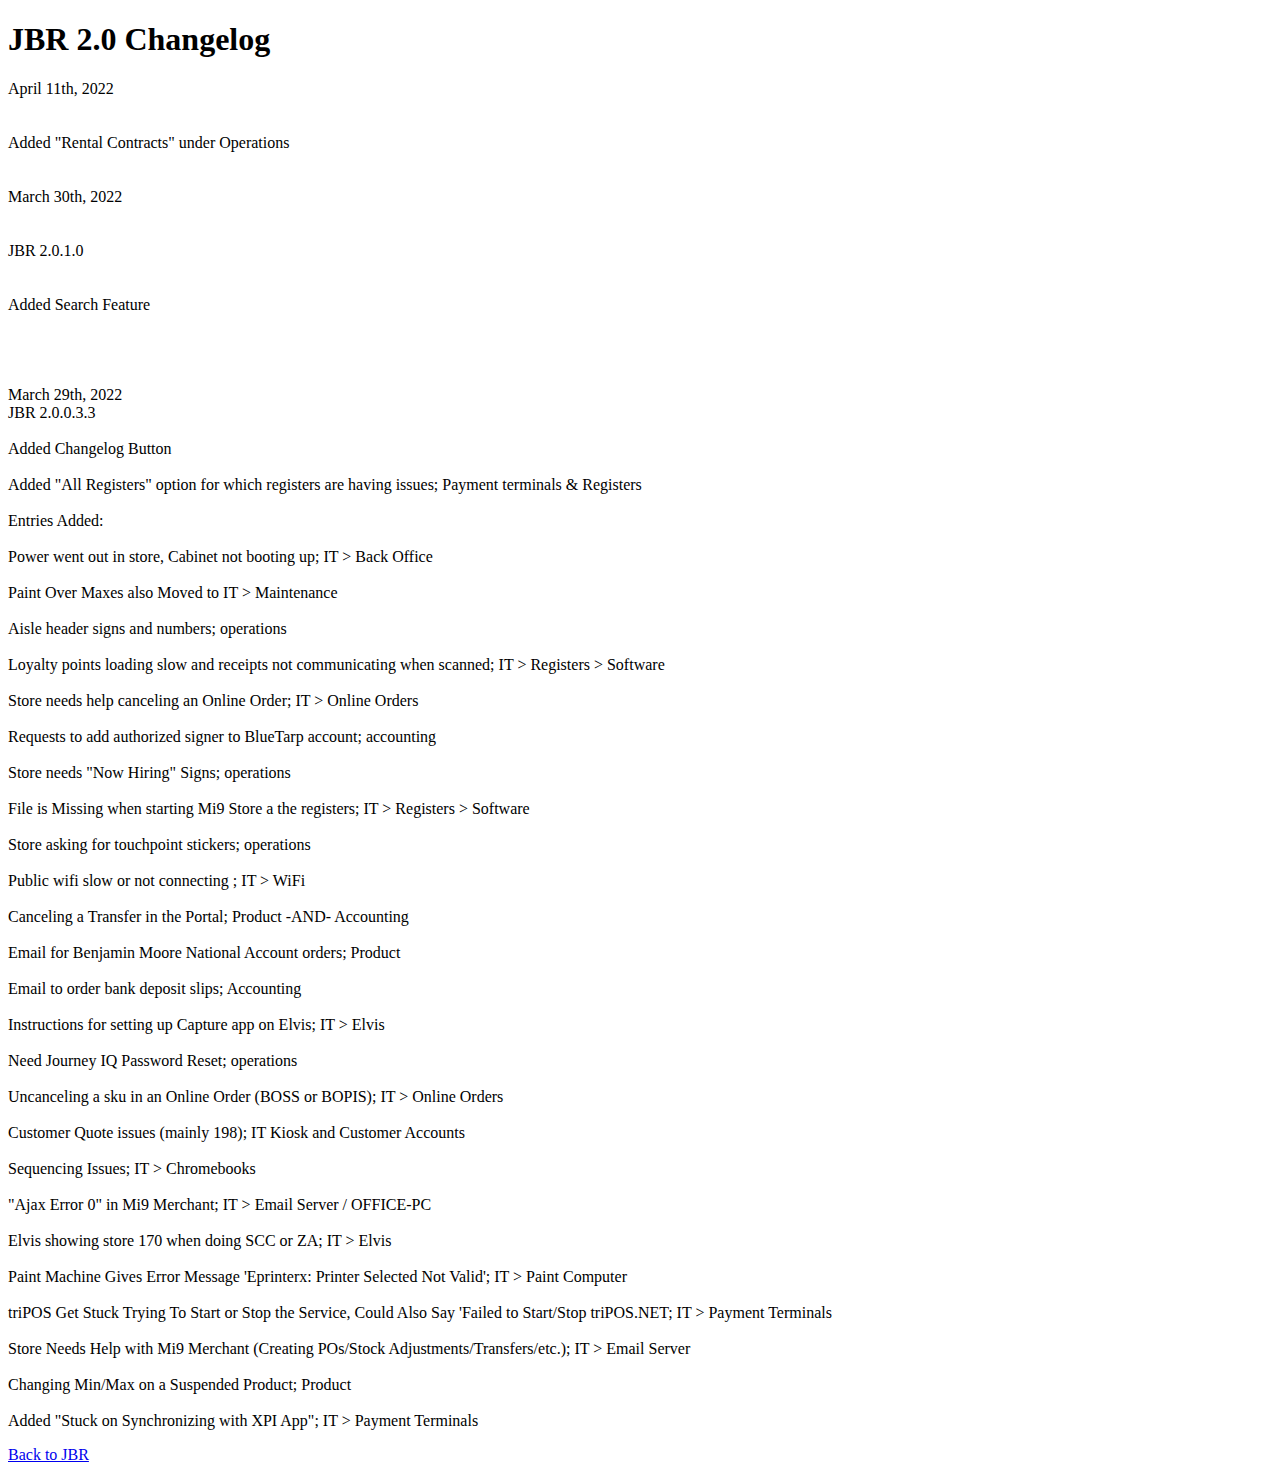
<file: changelog.html>
<!DOCTYPE html>
<html lang="en">
    <div class="changelog">
        <h1>
            JBR 2.0 Changelog
        </h1>



        <p>
            April 11th, 2022
            <br>
            <br>
            <br>
            Added "Rental Contracts" under Operations
            <br>
            <br>
            <br>
            March 30th, 2022
            <br>
            <br>
            <br>
            JBR 2.0.1.0
            <br>
            <br>
            <br>
            Added Search Feature
            <br>
            <br>
            <br>
            <br>
            <br>
            March 29th, 2022
            <br>
            JBR 2.0.0.3.3
            <br>
            <br>
            Added Changelog Button 
            <br>
            <br>
            Added "All Registers" option for which registers are having issues; Payment terminals & Registers
            <br>
            <br>
            Entries Added:
            <br>
            <br>
            Power went out in store, Cabinet not booting up; IT > Back Office
            <br>
            <br>
            Paint Over Maxes also Moved to IT > Maintenance
            <br>
            <br>
            Aisle header signs and numbers; operations
            <br>
            <br>
            Loyalty points loading slow and receipts not communicating when scanned; IT > Registers > Software
            <br>
            <br>
            Store needs help canceling an Online Order; IT > Online Orders
            <br>
            <br>
            Requests to add authorized signer to BlueTarp account; accounting
            <br>
            <br>
            Store needs "Now Hiring" Signs; operations
            <br>
            <br>
            File is Missing when starting Mi9 Store a the registers; IT > Registers > Software
            <br>
            <br>
            Store asking for touchpoint stickers; operations
            <br>
            <br>
            Public wifi slow or not connecting ; IT > WiFi
            <br>
            <br>
            Canceling a Transfer in the Portal; Product -AND- Accounting
            <br>
            <br>
            Email for Benjamin Moore National Account orders; Product
            <br>
            <br>
            Email to order bank deposit slips; Accounting
            <br>
            <br>
            Instructions for setting up Capture app on Elvis; IT > Elvis
            <br>
            <br>
            Need Journey IQ Password Reset; operations
            <br>
            <br>
            Uncanceling a sku in an Online Order (BOSS or BOPIS); IT > Online Orders
            <br>
            <br>
            Customer Quote issues (mainly 198); IT Kiosk and Customer Accounts
            <br>
            <br> 
            Sequencing Issues; IT > Chromebooks
            <br>
            <br>
            "Ajax Error 0" in Mi9 Merchant; IT > Email Server / OFFICE-PC
            <br>
            <br>
            Elvis showing store 170 when doing SCC or ZA; IT > Elvis
            <br>
            <br>
            Paint Machine Gives Error Message 'Eprinterx: Printer Selected Not Valid'; IT > Paint Computer
            <br>
            <br>
            triPOS Get Stuck Trying To Start or Stop the Service, Could Also Say 'Failed to Start/Stop triPOS.NET; IT > Payment Terminals
            <br>
            <br>
            Store Needs Help with Mi9 Merchant (Creating POs/Stock Adjustments/Transfers/etc.); IT > Email Server
            <br>
            <br>
            Changing Min/Max on a Suspended Product; Product
            <br>
            <br>
            Added "Stuck on Synchronizing with XPI App"; IT > Payment Terminals
        </p>



    </div>
    <a href="index.html">Back to JBR</a>
</html>
</file>
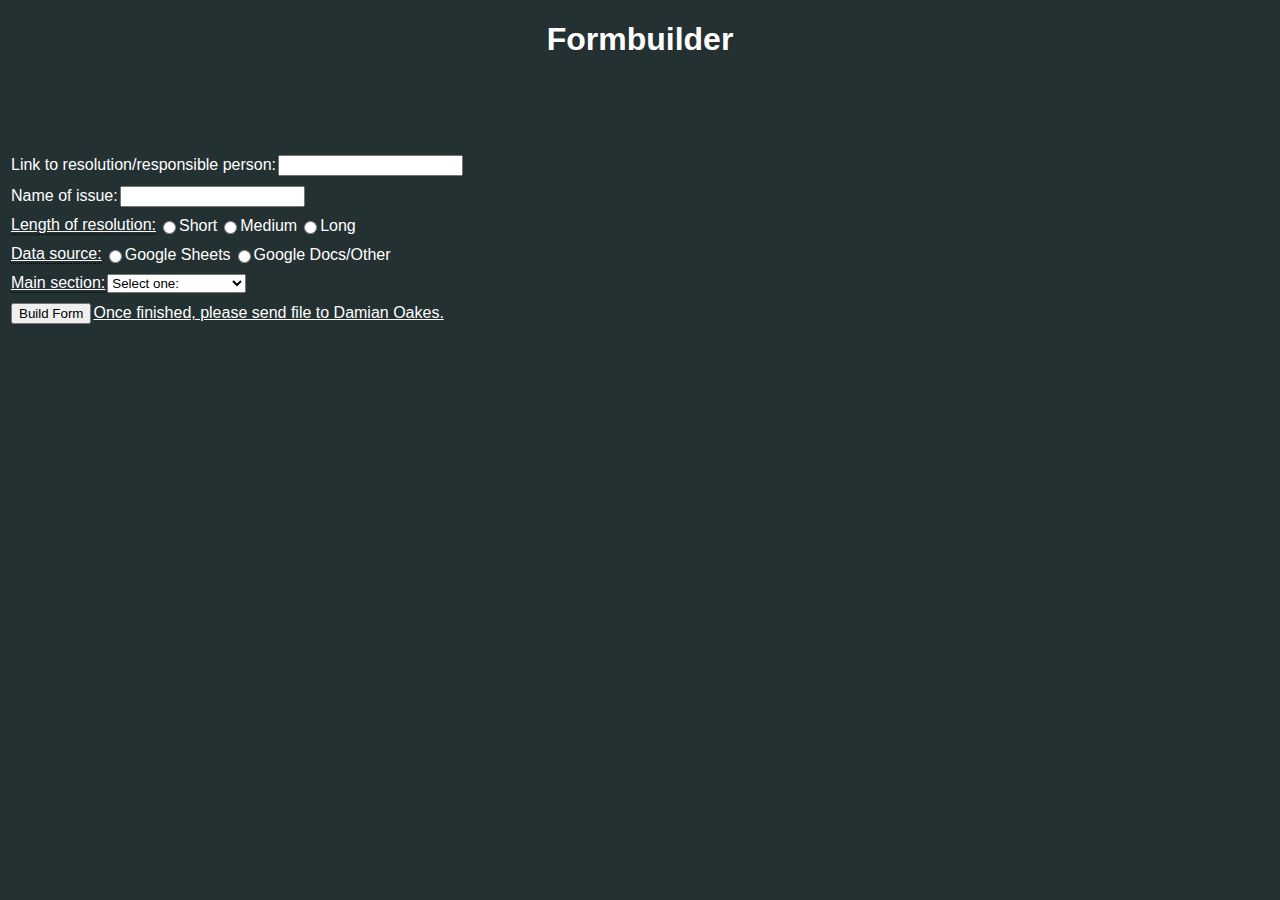
<file: formbuilder.html>
<!DOCTYPE html>
<html lang="en">
    <head>
        <link rel="stylesheet" href="https://cdn.jsdelivr.net/npm/bootstrap-icons@1.7.2/font/bootstrap-icons.css">
        <link href="style/style.css" rel="stylesheet">
        <div class="header">
            <meta charset="UTF-8">
            <meta http-equiv="X-UA-Compatible" content="IE=edge">
            <meta name="viewport" content="width=device-width, initial-scale=1.0">
            <meta name="google-signin-client_id" content="1062888571715-c5b4ov5oa762vpla8rg71mp526md49v2.apps.googleusercontent.com">
            <title>Formbuilder</title>
            <link rel="icon" type="image/png" href="assets/LOGO_NEW.png">
                <!-- NAV BAR -->
    <div class="container-fluid bg-dark fixTextLight">
        <div class="row">
            <div class="col-4 my-auto">
                <div class="bg-dark">
                    </label>
                </div>
            </div>
            <div class="col-4">
                <h1 class="text-center p-3 m-0">Formbuilder</h1>         
            </div>

        </div>
    </div>
        </div>
    </head>
     
    <body class="bg-dark">

        <br><br><br><br>


        <form class="style">
            <table class="">
                <tr>
                    <td><label>Link to resolution/responsible person:</label></td>
                    <td><input type="textbox" placeholder="Insert Link Here" id="link" onchange="fillLink(this.value)"></td>
                </tr>
                <tr>
                    <td><label>Name of issue:</label></td>
                    <td><input type="textbox" placeholder="Insert Issue Name Here" id="name"></td>
                </tr>

                <tr>
                    <td><label class="hovertext" data-hover="Determines the size of the iframe for resolutions. Ignored if Google Docs is selected."><u>Length of resolution:</u></label></td>
                    <td><input name="length" type="radio" id="short" onchange="getResolutionLength('Short')" class="hovertext" data-hover="Very short responses (responsible people, etc).">Short</td>
                    <td><input name="length" type="radio" id="medium" onchange="getResolutionLength('Medium')" class="hovertext" data-hover="Middle length responses (easier resolutions).">Medium</td>
                    <td><input name="length" type="radio" id="long" onchange="getResolutionLength('Long')" class="hovertext" data-hover="Long responses that require a lot of steps.">Long</td>
                </tr>

                <tr>
                    <td><label class="hovertext" data-hover="Source where the data comes from. Changes how info is presented on JBR."><u>Data source:</u></label></td>
                    <td><input name="source" type="radio" id="sourceSheets" onchange="listenForSheets(true)">Google Sheets</td>
                    <td><input name="source" type="radio" id="sourceOther" onchange="listenForSheets(false)">Google Docs/Other</td>
                </tr>

                <tr>
                    <td><label class="hovertext" data-hover="Where the resolution can be found."><u>Main section:</u></label></td>
                    <td><select name="mainSection" onchange="getSection(this.value)">
                        <option value="Select">Select one:</option>
                        <option value="Product">Product Team</option>
                        <option value="IT">IT</option>
                        <option value="Accounting">Accounting</option>
                        <option value="Customer">Customer Accounts</option>
                        <option value="Operations">Operations</option>
                        <option value="Marketing">Marketing/HR</option>
                    </select></td>
                </tr>

                <tr>
                    <td><button id="submitBuiltForm" onclick="saveFile()">Build Form</button></td>
                    <td><u>Once finished, please send file to Damian Oakes.</u></td>
                </tr>

                


        </table>
    </form>

        <link rel="stylesheet" href="style/formbuilder.css">
        <script src="https://code.jquery.com/jquery-3.6.0.js" integrity="sha256-H+K7U5CnXl1h5ywQfKtSj8PCmoN9aaq30gDh27Xc0jk=" crossorigin="anonymous"></script>
        <script src="scripts/formbuilder.js"></script>
    </body>
</html>
</file>
<file: style/style.css>
/*
    
File: style.css
Authors: Tynan Hollyer, Damian Oakes
tynan_hollyer@student.uml.edu

Description: JBR CSS file. 

Credit:
Proper Documentation copied from
HW 1, Part 2, Author: Wenjin Zhou

*/

#resolutionFrame {
  display: none;
}

#blankQuestionnaire {
  width: 100%;
  margin: auto;
  text-align: center;
  padding-bottom: 3%;
  display: none;
}

.vh-50 {
  height: 50vh;
}

.vh-70 {
  height: 70vh;
}

.vh-30 {
  height: 30vh;
}

h3 {
  color:white;
}

.form-check form-check-inline {
  width: 100%;
  margin: auto;
  text-align: center;
}

iframe {
  width: 100%;
  display: block;
  margin: auto;
  padding-bottom: 5%;
}

a:link {
    color: #fff;
    text-decoration: none;
}

a:visited {
    color: #fff;
    text-decoration: none;
}

a:hover {
    color: #fff;
    text-decoration: none;
}

a:active {
    color: #fff;
    text-decoration: none;
}

/* https://stackoverflow.com/questions/38805236/center-google-sign-in-button/38805537 */
.abcRioButton.abcRioButtonLightBlue {
    margin: 0 auto;
}

.InitialButtons {
    width: 100%;
}

i {
    font-size: 2.5rem;
}

@media (min-width: 100px) {  
    i {font-size:1.5rem;} /*1rem = 16px*/
    h4 {font-size:1rem;}
}

@media (min-width: 600px) { 
    i {font-size:2.5rem;} /*1rem = 16px*/
    h4 {font-size:1.5rem;}
}

#taskInfo input::placeholder {
    color: white;
}

#taskInfo input {
    color: white;
}

.orangeBackground {
  background-color: #f78220;
}



.video-fluid {
    width: 100%;
    height: auto;
}

a.text-hyperlink-color:link {
    color: #0853ca;
    text-decoration: none;
}

a.text-hyperlink-color:visited {
    color: #0853ca;
    text-decoration: none;
}

a.text-hyperlink-color:hover {
    color: #063b8f;
    text-decoration: none;
}

a.text-hyperlink-color:active {
    color: #0853ca;
    text-decoration: none;
}

.theme-light {
    --color-primary: #0060df;
    --color-secondary: #fbfbfe;
    --color-accent: #fd6f53;
    --font-color: #000000;
  }
  .theme-dark {
    --color-primary: #17ed90;
    --color-secondary: #243133;
    --color-accent: #12cdea;
    --font-color: #ffffff;
  }
  .container {
    display: flex;
    width: 100%;
    height: 100%;
    background: var(--default-btn-info);
    flex-direction: column;
    justify-content: center;
    align-items: center;
  }
  .container h1 {
    color: var(--font-color);
  }
  .container button {
    color: var(--font-color);
    background: var(--default-btn-info);
    padding: 10px 20px;
    border: 0;
    border-radius: 5px;
  }

  /* The switch - the box around the slider */
.switch {
    position: relative;
    display: inline-block;
  }
  
  /* Hide default HTML checkbox */
  .switch input {
    opacity: 0;
    width: 0;
    height: 0;
  }
  
  /* The slider */
  .slider {
    position: absolute;
    cursor: pointer;
    top: 0;
    left: 0;
    right: 0;
    bottom: 0;
    background-color: #ccc;
    -webkit-transition: 0.4s;
    transition: 0.4s;
  }
  
  .slider:before {
    position: absolute;
    content: "";
    height: 40px;
    width: 40px;
    left: -2px;
    bottom: 4px;
    top: 0;
    bottom: 0;
    margin: auto 0;
    -webkit-transition: 0.4s;
    transition: 0.4s;
    box-shadow: 0 0px 15px #2020203d;
    background: url('../assets/moon2.png');
    background-repeat: no-repeat;
    background-position: center;
  }
  
  input:checked + .slider {
    background-color: var(--default-btn-info);
  }
  
  input:focus + .slider {
    box-shadow: 0 0 1px var(--default-btn-info);
  }
  
  input:checked + .slider:before {
    -webkit-transform: translateX(24px);
    -ms-transform: translateX(24px);
    transform: translateX(24px);
    background: url('../assets/sun2.png');
    background-repeat: no-repeat;
    background-position: center;
  }
  
  /* Rounded sliders */
  .slider.round {
    border-radius: 34px;
  }
  
  .slider.round:before {
    border-radius: 50%;
  }

  /* */


  .testiframe {
    background-color: black;
  }

  .form-check-label {
    color: white;
  }



::placeholder {
  color: white;
  opacity: 1; /* Firefox */
}
  
:-ms-input-placeholder { /* Internet Explorer 10-11 */
  color: white;
}
  
::-ms-input-placeholder { /* Microsoft Edge */
  color: white;
}

textarea::placeholder {
  color: black;
  opacity: 1; /* Firefox */
}

textarea:-ms-input-placeholder { /* Internet Explorer 10-11 */
 color: black;
}

textarea::-ms-input-placeholder { /* Microsoft Edge */
 color: black;
}




/* 

COLOR SCHEMES

*/


:root {
  --default-btn-info: #5bc0de;
  --default-bg-info: white;

  /* switchable variables for styles (default light) */
  --main-bg-color-switch: #d7dbdd;
  --secondary-bg-color-switch: #fbfefc;


}




/* default */ 





.fixTextLight ::placeholder {
  color: white;
}

.fixTextLight {
  color: white;
}


/* switching secondary (default light) */



.fixTextDark h3 {
  color: black;
}

.fixTextDark ::placeholder {
  color: black;
}

.fixTextDark {
  color: black;
}
  

.mainbgswitch {
  background-color: var(--main-bg-color-switch);
}


.testBgSecondary {
  background-color: var(--secondary-bg-color-switch);
}

/* setting button info to default for theme changes */
.btn-info {
  background-color: var(--default-btn-info);
  border-color: var(--default-btn-info);
}

option {
  background-color: var(--default-btn-info);
  border-color: var(--default-btn-info);
}

.form-select {
  background-color: var(--default-btn-info) !important;
  border-color: var(--default-btn-info) !important;
} 

.bg-success {
  background-color: #198754 !important;
  border-color: #198754 !important;
}


.btn-info:hover {
  background-color: var(--default-btn-info);
  border-color: var(--default-btn-info);
}
</file>
<file: style/formbuilder.css>
html {
    background-color:#243133;
} 
h1 {
    text-align: center;
    font-family: 'Trebuchet MS', sans-serif;
}
td {
    font-family: 'Trebuchet MS', sans-serif;
    padding-bottom: 1.5%;
    color: white;
}

.hovertext {
    position: relative;
    border-bottom: 1px dotted black;
  }
  
  .hovertext:before {
    content: attr(data-hover);
    visibility: hidden;
    opacity: 0;
    width: 140px;
    background-color: black;
    color: #fff;
    text-align: center;
    border-radius: 5px;
    padding: 5px 0;
    transition: opacity 0.5s ease-in-out;
  
    position: absolute;
    z-index: 1;
    left: 0;
    top: 110%;
  }
  
  .hovertext:hover:before {
    opacity: 1;
    visibility: visible;
  }

td {
    display: inline-flex;
    flex-wrap: wrap;
    min-width: 10%;
}
</file>
